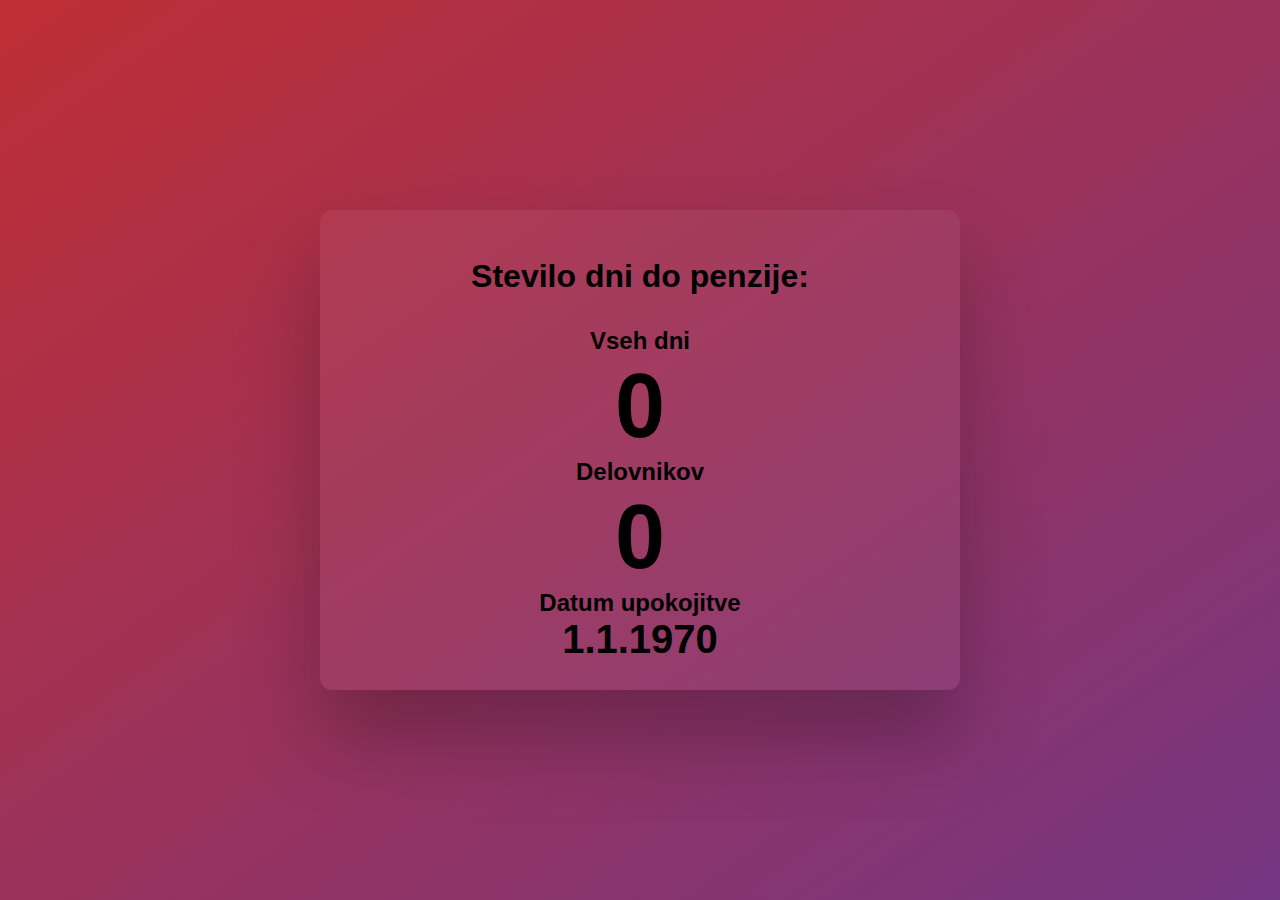
<file: index.html>
<!DOCTYPE html>
<html lang="en">
    <head>
        <meta charset="UTF-8" />
        <meta name="viewport" content="width=device-width, initial-scale=1.0" />
        <title>Kdaj gremo v penzijo?</title>
        <link rel="stylesheet" href="style.css">
    </head>
    <body class="body">
        <div>
        <h1 class="title">Stevilo dni do penzije:</h1>
        <h2 class="text">Vseh dni</h2>
        <h2 class="number" id="absolute">000</h2>
        <h2 class="text">Delovnikov</h2>
        <h2 class="number" id="delovniki">000</h2>
        <h2 class="text">Datum upokojitve</h2>
        <h2 class="datum_text" draggable="true">1.1.1970</h2>
        </div>
        <!-- MODAL input -->
        <div class="datum_input hidden">
            <h2>Datum upokojitve</h2>
            <br>
            <form class="form form--transfer">
            <input type="number" class="input day_input" placeholder="Dan" onInput="this.value = this.value.slice(0, 2)"/>
            <br>
            <input type="number" class="input month_input" placeholder="Mesec" onInput="this.value = this.value.slice(0, 2)"/>
            <br>
            <input type="number" class="input year_input" placeholder="Leto" onInput="this.value = this.value.slice(0, 4)"/>
            <br>
            <br>
            <button class="input btn_input">&rarr;</button>
            </form>
        </div>
        <div class="overlay hidden"></div>
    </body>
    <script src="script.js"></script>
</html>
</file>
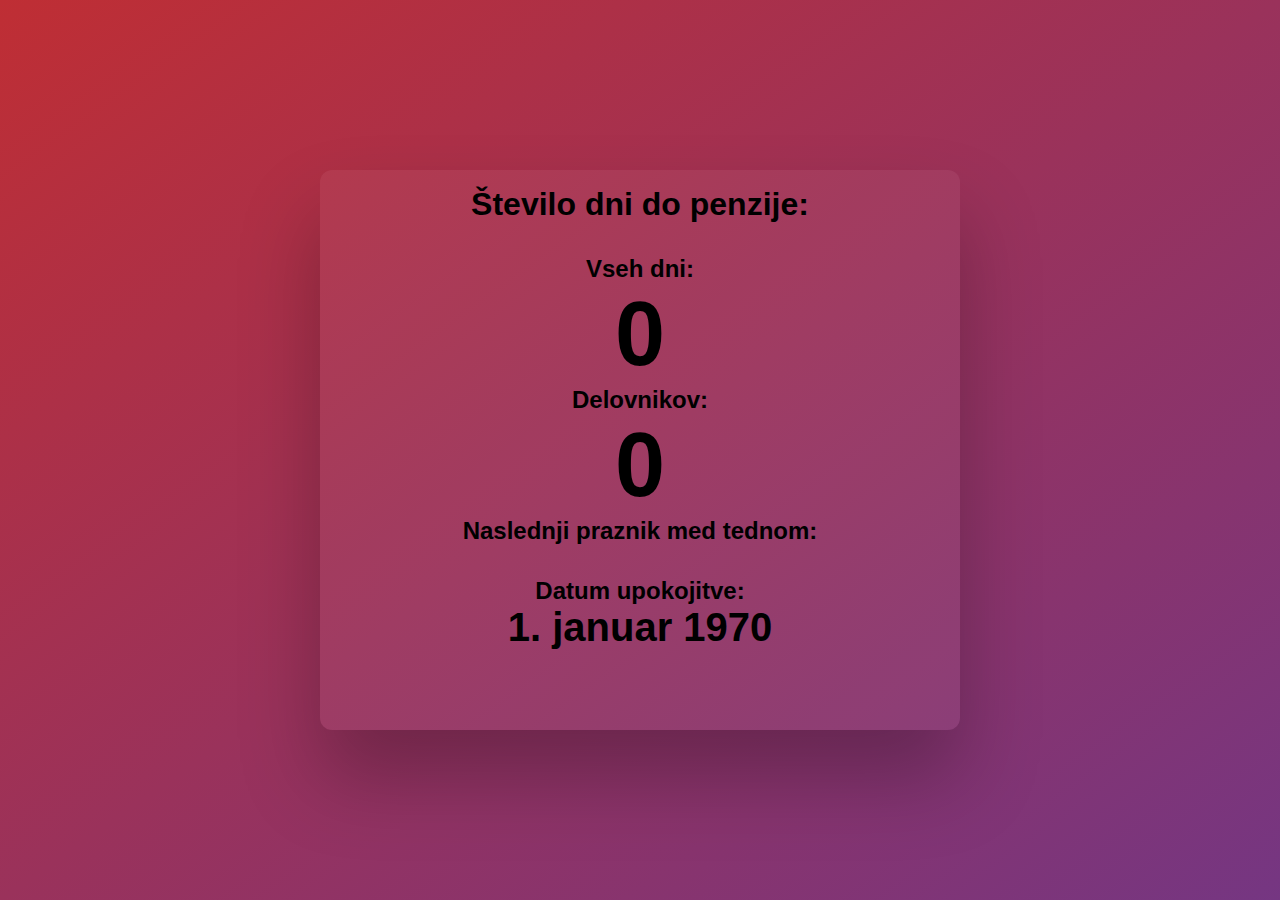
<file: penzjon.html>
<!DOCTYPE html>
<html lang="en">
    <head>
        <meta charset="UTF-8" />
        <meta name="viewport" content="width=device-width, initial-scale=1.0" />
        <title>Kdaj gremo v penzijo?</title>
        <!-- <link rel="stylesheet" href="style.css"> -->
        <style>
            * {
                margin: 0;
                padding: 0;
                box-sizing: inherit;
            }
            html {
                font-size: 100%;
                box-sizing: border-box;
            }
            body {
                height: 100vh;
                background-image: linear-gradient(to top left, #753682 0%, #bf2e34 100%);
                display: flex;
                align-items: center;
                justify-content: center;
            }
            div {
                font-family: 'Nunito', sans-serif;
                position: relative;
                width: 40rem;
                height: 35rem;
                background-color: rgba(255, 255, 255, 0.05);
                box-shadow: 0 3rem 5rem rgba(0, 0, 0, 0.25);
                border-radius: 12px;
                display: flex;
                flex-direction: column;
                align-items: center;
                padding: 1rem;
            }
            .number {
                font-size: 90px;
                color: black;
            }
            .datum_text {
                font-size: 40px;
                cursor: pointer;
            }
            .title {
                padding-bottom: 2rem;
            }

            .hidden {
                display: none;
            }
            .text1 {
                margin-top: 2rem;
            }
            
            .datum_input {
                position: absolute;
                top: 50%;
                left: 50%;
                transform: translate(-50%, -50%);
                width: 20rem;
                height: 25rem;
            
                background-image: linear-gradient(to top left, #753682 0%, #bf2e34 100%);
                padding: 2rem;
                border-radius: 12px;
                box-shadow: 0 3rem 5rem rgba(0, 0, 0, 0.3);
                z-index: 10;
            }

            .input {
                width: 12rem;
                border: none;
                background-color: rgba(255, 255, 255, 0.4);
                font-family: inherit;
                font-size: 1.5rem;
                text-align: center;
                color: #333;
                /* padding: 0.3rem 1rem; */
                padding: 0.3rem 1rem;
                border-radius: 10rem;
                transition: all 0.3s;
                margin: 1rem;
            }

            .overlay {
                position: absolute;
                top: 0;
                left: 0;
                width: 100%;
                height: 100%;
                background-color: rgba(0, 0, 0, 0);
                backdrop-filter: blur(3px);
                z-index: 5;
            }
            #delovniki {
                cursor: pointer;
            }
            #gameContainer {
                text-align: center;
                position: absolute;
                z-index: 10;
            }

            #gameBoard {
                border: 3px solid;
            }

            #scoreText {
                font-family: "Permanent Marker", cursive;
                font-size: 100px;
            }
            #resetBtn {
                font-family: "Permanent Marker", cursive;
                font-size: 22px;
                width: 100px;
                height: 50px;
                border: 4px solid;
                border-radius: 15px;
                cursor: pointer;
            }
        </style>
    </head>
    <body class="body">
        <div>
        <h1 class="title">Število dni do penzije:</h1>
        <h2 class="text">Vseh dni:</h2>
        <h2 class="number" id="absolute">000</h2>
        <h2 class="text">Delovnikov:</h2>
        <h2 class="number" id="delovniki">000</h2>
        <h2 class="text">Naslednji praznik med tednom:</h2>
        <h2 class="text praznik">None</h2>
        <h2 class="text1">Datum upokojitve:</h2>
        <h2 class="datum_text" draggable="true">1.1.1970</h2>
        </div>
        <!-- MODAL input -->
        <div class="datum_input hidden">
            <h2 class="text2">Datum upokojitve</h2>
            <br>
            <form class="form form--transfer">
            <input type="number" class="input day_input" placeholder="Dan" onInput="this.value = this.value.slice(0, 2)"/>
            <br>
            <input type="number" class="input month_input" placeholder="Mesec" onInput="this.value = this.value.slice(0, 2)"/>
            <br>
            <input type="number" class="input year_input" placeholder="Leto" onInput="this.value = this.value.slice(0, 4)"/>
            <br>
            <br>
            <button class="input btn_input">&rarr;</button>
            </form>
        </div>
        <div class="overlay hidden"></div>
        <div class="hidden" id="gameContainer">
            <canvas id="gameBoard" width="500" height="500"></canvas>
            <div id="scoreText">0</div>
            <div id="highscore">0</div>
            <button id="resetBtn">Reset</button>
        </div>
    </body>
    <!-- <script src="script.js"></script> -->
    <script>
"use strict"


// Elements
const allDays = document.querySelector("#absolute");
const delovniki = document.querySelector("#delovniki");
const datum = document.querySelector(".datum_text");
const datumBtn = document.querySelector(".datum_text");
const modal = document.querySelector(".datum_input");
const btn = document.querySelector(".btn_input");
const dayInput = document.querySelector(".day_input");
const monthInput = document.querySelector(".month_input");
const yearInput = document.querySelector(".year_input");
const overlay = document.querySelector(".overlay");
const disPraznik = document.querySelector(".praznik")
const snakeGame = document.querySelector("#gameContainer")


// Functions
const daysPassed = (date1, date2) => {
    if (date1 > date2) {
        return 0;
    } else return Math.floor(Math.abs((date2 - date1) / (1000 * 60 * 60 * 24)+1));
}

let nextPraznik;
const getBussinessDays = function(targetDate) {
    let count = 0; 
    const curDate = new Date(danes.getTime());
    
    if (curDate > targetDate) return 0;


    while (curDate <= targetDate) {
        const dayOfWeak = curDate.getDay();
        const string = `${curDate.getDate()}-${curDate.getMonth()+1}`;
        const stringYear = `${curDate.getDate()}-${curDate.getMonth()+1}-${curDate.getFullYear()}`;

        if (dayOfWeak !== 0 && dayOfWeak !==6 && !prazniki.includes(string) && !easterDates.includes(stringYear)) count++;
        if (!nextPraznik) {
            if (dayOfWeak !== 0 && dayOfWeak !==6 && prazniki.includes(string) || easterDates.includes(stringYear)) {
                // const tedn = ["NED", "PON", "TOR", "SRE", "ČET", "PET", "SOB"];
                // const dan = tedn[dayOfWeak];
                // nextPraznik = `${dan}, ${curDate.getDate()}.${curDate.getMonth()+1}.${curDate.getFullYear()}`
                const options = {
                    day: "numeric",
                    month: "long",
                    year: "numeric",
                    weekday: "long"
                }
                nextPraznik = new Intl.DateTimeFormat("sl-SI", options).format(curDate)
            }
        }
        curDate.setDate(curDate.getDate() + 1); // samo spremeni Date v zapisu casa 
    }
    return count;
}

const parseDate = function(string) {
    const [day, month, year] = string.split(".");
    return new Date(Number(year), Number(month-1), Number(day));
}

const removeInput = function () {
    modal.classList.add("hidden")
    overlay.classList.add("hidden")
    snakeGame.classList.add("hidden");
    window.removeEventListener("keydown", changeDirection)

}

//// Velikonocni prazniki
let easterDates = []
const populateEasterDates = function(targetYear) {
    let curYear = danes.getFullYear();
    const goldenNumberHashmap = new Map();
    goldenNumberHashmap
        .set(0,	[27, 3])
        .set(1, [14, 4])
        .set(2, [3, 4])
        .set(3, [23, 3])
        .set(4, [11, 4])
        .set(5, [31, 3])
        .set(6, [18, 4])
        .set(7, [8, 4])
        .set(8, [28, 3])
        .set(9, [16, 4])
        .set(10, [5, 4])
        .set(11, [25, 3])
        .set(12, [13, 4])
        .set(13, [2, 4])
        .set(14, [22, 3])
        .set(15, [10, 4])
        .set(16, [30, 3])
        .set(17, [17, 4])
        .set(18, [7, 4])
        .set(19, [27, 3]);


    while (curYear <= targetYear) {
        const goldenNumber = (curYear-(Math.floor(curYear/19))*19)+1;
        const [day, month] = goldenNumberHashmap.get(goldenNumber);
        const date = new Date(curYear, month-1, day);
        const dayOfWeak = date.getDay();
        const untillSunday = 7-dayOfWeak;
        const timestamp = date.getTime() + untillSunday*24*60*60*1000;
        const newDate = new Date(timestamp)
        const outputDay = newDate.getDate();
        const outputMonth = newDate.getMonth();
        easterDates.push(`${outputDay+1}-${outputMonth+1}-${curYear}`); // day +1 da prestavi iz NED na PON
        curYear++;
    }
    console.log(easterDates);
}

// Datumi
const danes = new Date();
console.log(danes.toDateString().slice(0,4));
let targetDate;
if (!localStorage.setDatum) {
    localStorage.setItem("setDatum", "1.1.1970");
}
targetDate = parseDate(localStorage.getItem("setDatum"));

populateEasterDates(targetDate.getFullYear()); // ob refreshu populata z zadnjim inputom

// Exceptions
const prazniki = [
    "1-1",
    "2-1",
    "8-2",
    "27-4",
    "1-5",
    "2-5",
    "25-6",
    "15-8",
    "31-10",
    "1-11",
    "25-12",
    "26-12"
]

// const easter = [
//     "21-4-2025",
//     "6-4-2026",
//     "29-3-2027",
//     "17-4-2028",
//     "2-4-2029",
//     "22-4-2030",
//     "14-4-2031",
//     "29-3-2032",
//     "18-4-2033",
//     "10-4-2034"
// ]


// Display elements
const displayResult = function(targetDate) {
    // Vsi dnevi
    allDays.textContent = daysPassed(danes, targetDate);

    // Samo delovniki
    delovniki.textContent = getBussinessDays(targetDate);

    // Praznik
    disPraznik.textContent = nextPraznik;

    // Datum
    //datum.textContent = `${targetDate.getDate()}.${targetDate.getMonth()+1}.${targetDate.getFullYear()}`
    const options = {      // config object za ISO format
        day: "numeric",
        month: "long",
        year: "numeric",
    }
    datum.textContent = new Intl.DateTimeFormat("sl-SI", options).format(targetDate)

}
displayResult(targetDate)


// Event handlers
datumBtn.addEventListener("click", function() {
    modal.classList.remove("hidden")
    overlay.classList.remove("hidden")
    dayInput.focus()

    overlay.addEventListener("click", function() {
        dayInput.value = monthInput.value = yearInput.value = ""
        removeInput()
    })
})

btn.addEventListener("click", function(event) {
    event.preventDefault();
    const day = dayInput.value;
    const month = monthInput.value;
    const year = yearInput.value;

    if (day.length !== 0 && month.length !== 0 && year.length !== 0) {
        if (day < 32 && month < 13 && year > 2023) {
            const input = `${day}.${month}.${year}`
            const output = parseDate(input)
            localStorage.setItem("setDatum", input)

            easterDates = [];
            populateEasterDates(year);
            displayResult(output)  
            removeInput()
            dayInput.value = monthInput.value = yearInput.value = ""
        }
    }
})

delovniki.addEventListener("click", function(event) {
    event.preventDefault();
    snakeGame.classList.remove("hidden");
    overlay.classList.remove("hidden");
    window.addEventListener("keydown", changeDirection);
    resetBtn.addEventListener("click", resetGame);
    gameStart();
})

// Snake
const gameBoard = document.querySelector("#gameBoard");
const ctx = gameBoard.getContext("2d");
const scoreText = document.querySelector("#scoreText");
const highscoreText = document.querySelector("#highscore");
const resetBtn = document.querySelector("#resetBtn");
const gameWidth = gameBoard.width;
const gameHeight = gameBoard.height;
const boardBackground = "white";
const snakeColor = "green"
const snakeBorder = "green";
const foodColor = "red";
const unitSize = 25;
let running = false;
let xVelocity = unitSize;
let yVelocity = 0;
let foodX;
let foodY;
let score = 0;
let highscore;
let snake = [
    {x:unitSize *4, y:0},
    {x:unitSize *3, y:0},
    {x:unitSize *2, y:0},
    {x:unitSize, y:0},
    {x:0, y:0},
]


// Funkcije
const gameStart = function() {
    running = true;
    scoreText.textContent = score;
    getHighscore();
    createFood();
    drawFood();
    nextTick();
};
const getHighscore = function () {
    if (!localStorage.setHighscore) {
    localStorage.setItem("setHighscore", 0);
    }
    highscore = localStorage.getItem("setHighscore");
    console.log(highscore);
    highscoreText.textContent = `Rekord: ${highscore}`;
}
const nextTick = function() {
    if(running) {
        setTimeout(() => {
            clearBoard();
            drawFood();
            moveSnake();
            drawSnake();
            checkGameOver();
            nextTick();
        }, 75);
    } else {
        displayGameOver();
    }
};
const clearBoard = function() {
    ctx.fillStyle = boardBackground;
    ctx.fillRect(0, 0, gameWidth, gameHeight);
};
const createFood = function() {
    const randomFood = function(min, max) {
        const randNum = Math.round((Math.random() * (max - min) + min) / unitSize) * unitSize;
        return randNum;
    }
    foodX = randomFood(0, gameWidth - unitSize);
    foodY = randomFood(0, gameWidth - unitSize);
    for(let i = 1; i < snake.length; i+=1) {
        if(snake[i].x == foodX && snake[i].y == foodY) {
            createFood();
        }
    };
};
const drawFood = function() {
    ctx.fillStyle = foodColor;
    ctx.fillRect(foodX, foodY, unitSize, unitSize)
};
const moveSnake = function() {
    const head = {x: snake[0].x + xVelocity, y: snake[0].y + yVelocity}
    snake.unshift(head);
    // if food was eaten
    if(snake[0].x == foodX && snake[0].y == foodY) {
        score+=1;
        scoreText.textContent = score;
        createFood()

    } else {
        snake.pop()
    }
};
const drawSnake = function() {
    ctx.fillStyle = snakeColor;
    ctx.strokeStyle = snakeBorder;
    snake.forEach(snakePart => {
        ctx.fillRect(snakePart.x, snakePart.y, unitSize, unitSize)
        ctx.strokeRect(snakePart.x, snakePart.y, unitSize, unitSize)
    })
};
const changeDirection = function(event) {
    event.preventDefault();
    const keyPressed = event.keyCode;
    const LEFT = 37//65;
    const UP = 38//87;
    const RIGHT = 39//68;
    const DOWN = 40//83;

    const goingUp = (yVelocity == -unitSize);
    const goingDown = (yVelocity == unitSize);
    const goingRight = (xVelocity == unitSize);
    const goingLeft = (xVelocity == -unitSize);

    switch(true) {
        case(keyPressed == LEFT && !goingRight):
            xVelocity = -unitSize;
            yVelocity = 0;
            break;
        case(keyPressed == UP && !goingDown):
            xVelocity = 0;
            yVelocity = -unitSize;
            break;
        case(keyPressed == RIGHT && !goingLeft):
            xVelocity = unitSize;
            yVelocity = 0;
            break;
        case(keyPressed == DOWN && !goingUp):
            xVelocity = 0;
            yVelocity = unitSize;
            break;
    }

};
const checkGameOver = function() {
    switch(true){
        case (snake[0].x < 0):
            running = false;
            break;
        case (snake[0].x >= gameWidth):
            running = false;
            break;
        case (snake[0].y < 0):
            running = false;
            break;
        case (snake[0].y >= gameHeight):
            running = false;
            break;
    }
    for(let i = 1; i < snake.length; i+=1) {
        if(snake[i].x == snake[0].x && snake[i].y == snake[0].y) {
            running = false;
        }
    }
};
const displayGameOver = function() {
    ctx.font = "50px MV Boli"
    ctx.fillStyle = "black";
    ctx.textAlign = "center";
    ctx.fillText("GAME OVER!", gameWidth / 2, gameHeight / 2);
    running = false;
    if (score > highscore) {
        localStorage.setItem("setHighscore", score)
    }
};
const resetGame = function() {
    score = 0;
    xVelocity = unitSize;
    yVelocity = 0;
    snake = [
        {x:unitSize *4, y:0},
        {x:unitSize *3, y:0},
        {x:unitSize *2, y:0},
        {x:unitSize, y:0},
        {x:0, y:0},
    ];
    gameStart();
};







// Snake
    </script>
</html>
</file>
<file: style.css>
* {
    margin: 0;
    padding: 0;
    box-sizing: inherit;
}
html {
    font-size: 100%;
    box-sizing: border-box;
}
body {
    height: 100vh;
    background-image: linear-gradient(to top left, #753682 0%, #bf2e34 100%);
    display: flex;
    align-items: center;
    justify-content: center;
}
div {
    font-family: 'Nunito', sans-serif;
    position: relative;
    width: 40rem;
    height: 30rem;
    background-color: rgba(255, 255, 255, 0.05);
    box-shadow: 0 3rem 5rem rgba(0, 0, 0, 0.25);
    border-radius: 12px;
    display: flex;
    flex-direction: column;
    align-items: center;
    padding: 3rem;
    
}
.number {
    font-size: 90px;
    color: black;
}
.datum_text {
    font-size: 40px;
}
.title {
    padding-bottom: 2rem;
}

.hidden {
    display: none;
}

.datum_input {
    position: absolute;
    top: 50%;
    left: 50%;
    transform: translate(-50%, -50%);
    width: 40rem;
    height: 30rem;
  
    background-image: linear-gradient(to top left, #753682 0%, #bf2e34 100%);
    padding: 6rem;
    border-radius: 12px;
    box-shadow: 0 3rem 5rem rgba(0, 0, 0, 0.3);
    z-index: 10;
    
    
  }

.input {
width: 12rem;
border: none;
background-color: rgba(255, 255, 255, 0.4);
font-family: inherit;
font-size: 1.5rem;
text-align: center;
color: #333;
/* padding: 0.3rem 1rem; */
padding: 0.3rem 1rem;
border-radius: 10rem;
transition: all 0.3s;
margin: 1rem;
}

.overlay {
    position: absolute;
    top: 0;
    left: 0;
    width: 100%;
    height: 100%;
    background-color: rgba(0, 0, 0, 0);
    backdrop-filter: blur(3px);
    z-index: 5;
  }
</file>
